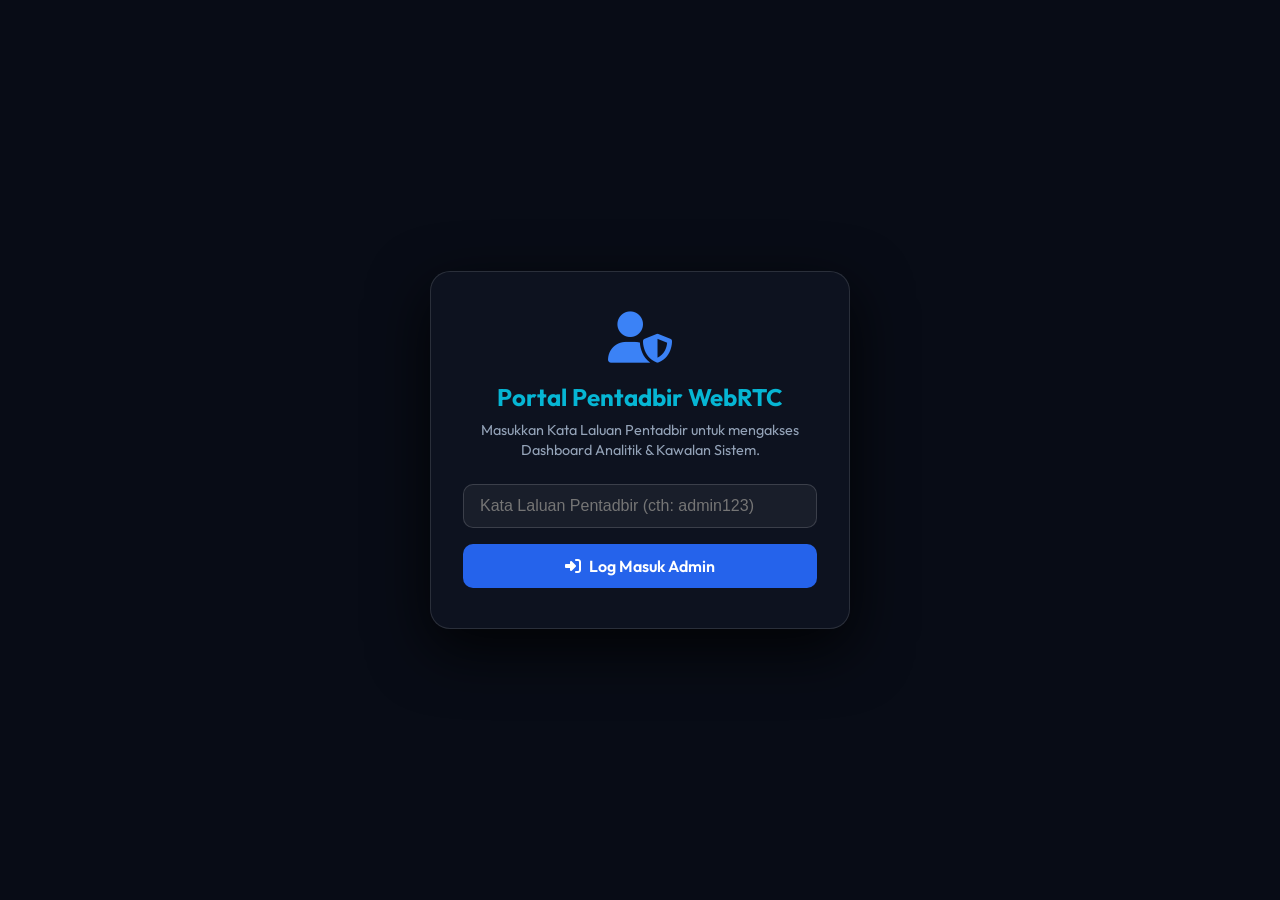
<file: admin.html>
<!DOCTYPE html>
<html lang="ms">
<head>
    <meta charset="UTF-8">
    <meta name="viewport" content="width=device-width, initial-scale=1.0">
    <title>WebRTC Admin Portal & Analitik</title>
    <!-- Google Fonts -->
    <link rel="preconnect" href="https://fonts.googleapis.com">
    <link rel="preconnect" href="https://fonts.gstatic.com" crossorigin>
    <link href="https://fonts.googleapis.com/css2?family=Outfit:wght@300;400;500;600;700&display=swap" rel="stylesheet">
    <!-- FontAwesome for Icons -->
    <link rel="stylesheet" href="https://cdnjs.cloudflare.com/ajax/libs/font-awesome/6.4.0/css/all.min.css">
    <link rel="stylesheet" href="style.css?v=37">
    <style>
        * {
            box-sizing: border-box;
        }

        body {
            background-color: #080c16;
            color: #fff;
            font-family: 'Outfit', sans-serif;
            margin: 0;
            padding: 0;
            min-height: 100vh;
        }

        /* Lock Screen Container */
        .admin-lock-wrapper {
            display: flex;
            align-items: center;
            justify-content: center;
            min-height: 100vh;
            padding: 1rem;
        }

        .admin-login-card {
            background: #0d121f;
            border: 1px solid rgba(255, 255, 255, 0.12);
            border-radius: 20px;
            padding: 2.5rem 2rem;
            width: 100%;
            max-width: 420px;
            box-shadow: 0 20px 60px rgba(0, 0, 0, 0.8);
            text-align: center;
        }

        .admin-login-card h2 {
            font-size: 1.5rem;
            color: var(--accent, #3b82f6);
            margin-bottom: 0.5rem;
        }

        .admin-login-card p {
            color: #94a3b8;
            font-size: 0.9rem;
            margin-bottom: 1.5rem;
            line-height: 1.4;
        }

        .admin-login-form input {
            width: 100%;
            padding: 12px 16px;
            background: rgba(255, 255, 255, 0.05);
            border: 1px solid rgba(255, 255, 255, 0.15);
            border-radius: 10px;
            color: #fff;
            font-size: 1rem;
            margin-bottom: 1rem;
        }

        .admin-login-form input:focus {
            outline: none;
            border-color: #3b82f6;
        }

        /* Dashboard Container */
        .admin-dashboard-container {
            max-width: 1100px;
            margin: 0 auto;
            padding: 1rem 1.25rem 3rem 1.25rem;
        }

        /* Sticky Nav Header */
        .admin-top-bar {
            position: sticky;
            top: 10px;
            z-index: 100;
            display: flex;
            justify-content: space-between;
            align-items: center;
            background: rgba(13, 18, 31, 0.92);
            backdrop-filter: blur(16px);
            padding: 1rem 1.5rem;
            border-radius: 16px;
            border: 1px solid rgba(255, 255, 255, 0.12);
            box-shadow: 0 10px 30px rgba(0, 0, 0, 0.5);
            margin-bottom: 1.5rem;
            flex-wrap: wrap;
            gap: 1rem;
        }

        .admin-top-bar h1 {
            font-size: 1.3rem;
            margin: 0;
            color: #fff;
            display: flex;
            align-items: center;
            gap: 0.75rem;
        }

        .admin-top-actions {
            display: flex;
            gap: 0.75rem;
            align-items: center;
        }

        /* Responsive Metric Cards Grid */
        .admin-metrics-grid {
            display: grid;
            grid-template-columns: repeat(4, 1fr);
            gap: 1rem;
            margin-bottom: 1.5rem;
        }

        .metric-card {
            background: #0d121f;
            border: 1px solid rgba(255, 255, 255, 0.08);
            border-radius: 16px;
            padding: 1.25rem;
            display: flex;
            align-items: center;
            gap: 1rem;
            transition: transform 0.2s ease, border-color 0.2s ease;
        }

        .metric-card:hover {
            transform: translateY(-2px);
            border-color: rgba(255, 255, 255, 0.2);
            background: #111728;
        }

        .metric-icon {
            width: 46px;
            height: 46px;
            border-radius: 12px;
            display: flex;
            align-items: center;
            justify-content: center;
            font-size: 1.25rem;
            flex-shrink: 0;
        }

        .metric-icon.blue { background: rgba(59, 130, 246, 0.2); color: #60a5fa; }
        .metric-icon.green { background: rgba(16, 185, 129, 0.2); color: #34d399; }
        .metric-icon.purple { background: rgba(168, 85, 247, 0.2); color: #c084fc; }
        .metric-icon.orange { background: rgba(249, 115, 22, 0.2); color: #fb923c; }

        .metric-info {
            display: flex;
            flex-direction: column;
        }

        .metric-label {
            font-size: 0.8rem;
            color: #94a3b8;
            font-weight: 500;
            margin-bottom: 2px;
        }

        .metric-value {
            font-size: 1.15rem;
            font-weight: 700;
            color: #fff;
        }

        .text-success { color: #34d399 !important; }

        /* Admin Section Card */
        .admin-section {
            background: #0d121f;
            border: 1px solid rgba(255, 255, 255, 0.08);
            border-radius: 18px;
            padding: 1.5rem;
            margin-bottom: 1.5rem;
        }

        .admin-section h3 {
            font-size: 1.05rem;
            font-weight: 600;
            color: #f1f5f9;
            margin: 0 0 1.25rem 0;
            display: flex;
            align-items: center;
            gap: 0.6rem;
        }

        /* Quota Grid */
        .quota-grid {
            display: flex;
            flex-direction: column;
            gap: 1rem;
        }

        .quota-item {
            display: flex;
            flex-direction: column;
            gap: 6px;
        }

        .quota-label {
            display: flex;
            justify-content: space-between;
            font-size: 0.85rem;
            color: #94a3b8;
        }

        .quota-label strong {
            color: #f8fafc;
        }

        .quota-bar {
            width: 100%;
            height: 10px;
            background: rgba(255, 255, 255, 0.08);
            border-radius: 999px;
            overflow: hidden;
        }

        .quota-progress {
            height: 100%;
            background: linear-gradient(90deg, #3b82f6, #06b6d4);
            border-radius: 999px;
        }

        .quota-progress.purple {
            background: linear-gradient(90deg, #a855f7, #ec4899);
        }

        /* Broadcast Form */
        .admin-broadcast-form {
            display: flex;
            gap: 0.75rem;
        }

        .admin-broadcast-form input {
            flex: 1;
            background: rgba(255, 255, 255, 0.05);
            border: 1px solid rgba(255, 255, 255, 0.12);
            border-radius: 10px;
            padding: 12px 16px;
            color: #fff;
            font-size: 0.95rem;
        }

        .admin-broadcast-form input:focus {
            outline: none;
            border-color: #3b82f6;
        }

        /* Table */
        .admin-table-container {
            overflow-x: auto;
            -webkit-overflow-scrolling: touch;
        }

        .admin-table {
            width: 100%;
            border-collapse: collapse;
            font-size: 0.9rem;
            min-width: 600px;
        }

        .admin-table th {
            text-align: left;
            padding: 12px 14px;
            color: #94a3b8;
            border-bottom: 1px solid rgba(255, 255, 255, 0.1);
            font-weight: 600;
        }

        .admin-table td {
            padding: 14px;
            border-bottom: 1px solid rgba(255, 255, 255, 0.05);
            color: #e2e8f0;
        }

        /* Media Queries for Mobile Responsiveness */
        @media (max-width: 900px) {
            .admin-metrics-grid {
                grid-template-columns: repeat(2, 1fr);
            }
        }

        @media (max-width: 600px) {
            .admin-top-bar {
                flex-direction: column;
                align-items: flex-start;
                padding: 1rem;
            }

            .admin-top-actions {
                width: 100%;
                justify-content: space-between;
            }

            .admin-metrics-grid {
                grid-template-columns: 1fr;
            }

            .admin-broadcast-form {
                flex-direction: column;
            }

            .admin-broadcast-form button {
                width: 100%;
            }
        }
    </style>
</head>
<body>

    <!-- Admin Passcode Lock Screen -->
    <div id="admin-lock-screen" class="admin-lock-wrapper">
        <div class="admin-login-card">
            <i class="fa-solid fa-user-shield" style="font-size: 3.2rem; color: #3b82f6; margin-bottom: 1.2rem;"></i>
            <h2>Portal Pentadbir WebRTC</h2>
            <p>Masukkan Kata Laluan Pentadbir untuk mengakses Dashboard Analitik & Kawalan Sistem.</p>
            <div class="admin-login-form">
                <input type="password" id="input-admin-passcode" placeholder="Kata Laluan Pentadbir (cth: admin123)">
                <button id="btn-login-admin" class="btn btn-primary" style="width: 100%; padding: 12px; font-size: 1rem;"><i class="fa-solid fa-right-to-bracket"></i> Log Masuk Admin</button>
            </div>
            <div id="login-error-msg" style="color: #ef4444; font-size: 0.85rem; margin-top: 1rem; display: none;"><i class="fa-solid fa-circle-exclamation"></i> Kata laluan salah! Sila cuba lagi.</div>
        </div>
    </div>

    <!-- Admin Dashboard Main View (Hidden by default until passcode unlocked) -->
    <div id="admin-dashboard-main" style="display: none;">
        <div class="admin-dashboard-container">
            <!-- Sticky Header Nav -->
            <div class="admin-top-bar">
                <h1><i class="fa-solid fa-chart-pie" style="color: #3b82f6;"></i> WebRTC Admin Console & Analitik</h1>
                <div class="admin-top-actions">
                    <button id="btn-refresh-admin" class="btn btn-secondary"><i class="fa-solid fa-rotate"></i> Muat Semula</button>
                    <a href="/" class="btn btn-primary"><i class="fa-solid fa-house"></i> Ke Bilik Utama</a>
                </div>
            </div>

            <!-- Summary Metrics Grid -->
            <div class="admin-metrics-grid">
                <div class="metric-card">
                    <div class="metric-icon blue"><i class="fa-solid fa-signal"></i></div>
                    <div class="metric-info">
                        <span class="metric-label">Status Pelayan</span>
                        <span class="metric-value text-success" id="admin-server-status">Online (Live)</span>
                    </div>
                </div>
                <div class="metric-card">
                    <div class="metric-icon green"><i class="fa-solid fa-door-open"></i></div>
                    <div class="metric-info">
                        <span class="metric-label">Bilik Aktif</span>
                        <span class="metric-value" id="admin-active-rooms">1 Bilik</span>
                    </div>
                </div>
                <div class="metric-card">
                    <div class="metric-icon purple"><i class="fa-solid fa-users"></i></div>
                    <div class="metric-info">
                        <span class="metric-label">Peserta Terhubung</span>
                        <span class="metric-value" id="admin-active-peers">2 Peranti</span>
                    </div>
                </div>
                <div class="metric-card">
                    <div class="metric-icon orange"><i class="fa-solid fa-comments"></i></div>
                    <div class="metric-info">
                        <span class="metric-label">Jumlah Mesej Chat</span>
                        <span class="metric-value" id="admin-total-messages">104</span>
                    </div>
                </div>
            </div>

            <!-- Cloudflare Usage Quota Progress Section -->
            <div class="admin-section">
                <h3><i class="fa-solid fa-cloud" style="color: #06b6d4;"></i> Ringkasan Penggunaan Cloudflare (Free Quota)</h3>
                <div class="quota-grid">
                    <div class="quota-item">
                        <div class="quota-label"><span>Workers Requests (Hari Ini)</span> <strong id="admin-workers-req">1,240 / 100,000</strong></div>
                        <div class="quota-bar"><div class="quota-progress" style="width: 1.2%;"></div></div>
                    </div>
                    <div class="quota-item">
                        <div class="quota-label"><span>Durable Objects Reads (Bulan Ini)</span> <strong id="admin-do-req">3,850 / 1,000,000</strong></div>
                        <div class="quota-bar"><div class="quota-progress purple" style="width: 0.4%;"></div></div>
                    </div>
                </div>
            </div>

            <!-- Broadcast Announcement Action -->
            <div class="admin-section">
                <h3><i class="fa-solid fa-bullhorn" style="color: #f59e0b;"></i> Hantar Pengumuman Admin (Global Broadcast)</h3>
                <div class="admin-broadcast-form">
                    <input type="text" id="admin-broadcast-input" placeholder="Tulis pengumuman rasmi ke semua bilik mesyuarat...">
                    <button id="btn-admin-broadcast" class="btn btn-primary"><i class="fa-solid fa-paper-plane"></i> Hantar Mesej</button>
                </div>
            </div>

            <!-- Live Logs / Active Sessions Table -->
            <div class="admin-section">
                <h3><i class="fa-solid fa-list-check" style="color: #10b981;"></i> Senarai Bilik & Peserta Aktif</h3>
                <div id="admin-room-list" class="admin-table-container">
                    <table class="admin-table">
                        <thead>
                            <tr>
                                <th>ID Bilik</th>
                                <th>Peserta Terhubung</th>
                                <th>Mod Panggilan</th>
                                <th>Status Pelayan</th>
                            </tr>
                        </thead>
                        <tbody>
                            <tr>
                                <td><span class="badge-blue">Bilik 1</span></td>
                                <td id="admin-room-peers-list">Laptop (Anda), Mobile Peer</td>
                                <td><span class="badge-green">WebRTC P2P Direct</span></td>
                                <td><span class="badge-success">● Active</span></td>
                            </tr>
                        </tbody>
                    </table>
                </div>
            </div>
        </div>
    </div>

    <script>
        const DEFAULT_PASSCODE = 'admin123';
        const lockScreen = document.getElementById('admin-lock-screen');
        const dashboardMain = document.getElementById('admin-dashboard-main');
        const inputPasscode = document.getElementById('input-admin-passcode');
        const btnLogin = document.getElementById('btn-login-admin');
        const errorMsg = document.getElementById('login-error-msg');
        const btnRefresh = document.getElementById('btn-refresh-admin');
        const btnBroadcast = document.getElementById('btn-admin-broadcast');
        const inputBroadcast = document.getElementById('admin-broadcast-input');

        function checkPasscode() {
            const pass = inputPasscode.value.trim();
            if (pass === DEFAULT_PASSCODE || pass === 'admin') {
                lockScreen.style.display = 'none';
                dashboardMain.style.display = 'block';
                fetchAdminMetrics();
            } else {
                errorMsg.style.display = 'block';
            }
        }

        btnLogin.addEventListener('click', checkPasscode);
        inputPasscode.addEventListener('keyup', (e) => {
            if (e.key === 'Enter') checkPasscode();
        });

        async function fetchAdminMetrics() {
            try {
                const res = await fetch('/api/admin/summary');
                if (res.ok) {
                    const data = await res.json();
                    document.getElementById('admin-server-status').textContent = 'Online (Live)';
                    document.getElementById('admin-active-rooms').textContent = (data.activeRooms || 1) + ' Bilik';
                    document.getElementById('admin-active-peers').textContent = (data.activePeers || 2) + ' Peranti';
                    document.getElementById('admin-total-messages').textContent = data.totalMessages || 104;
                    if (data.freeQuotaUsage) {
                        document.getElementById('admin-workers-req').textContent = data.freeQuotaUsage.workersRequests;
                        document.getElementById('admin-do-req').textContent = data.freeQuotaUsage.durableObjectsReads;
                    }
                }
            } catch (err) {
                console.warn("Ralat ambil statistik admin:", err);
            }
        }

        if (btnRefresh) btnRefresh.addEventListener('click', fetchAdminMetrics);

        if (btnBroadcast) {
            btnBroadcast.addEventListener('click', async () => {
                const text = inputBroadcast.value.trim();
                if (!text) return;

                try {
                    const res = await fetch('/api/admin/broadcast', {
                        method: 'POST',
                        headers: { 'Content-Type': 'application/json' },
                        body: JSON.stringify({ text })
                    });
                    if (res.ok) {
                        alert('📢 Pengumuman Pentadbir berjaya disebarkan ke semua peranti!');
                        inputBroadcast.value = '';
                    }
                } catch (e) {
                    alert('Gagal menghantar pengumuman: ' + e.message);
                }
            });
        }
    </script>
</body>
</html>
</file>
<file: style.css>
/* CSS Reset & Variables */
:root {
    --bg-main: #0b0f19;
    --bg-card: rgba(22, 27, 38, 0.8);
    --bg-input: #1f293d;
    --border-color: rgba(255, 255, 255, 0.08);
    --text-primary: #f3f4f6;
    --text-secondary: #9ca3af;
    
    --primary: #2563eb;
    --primary-hover: #1d4ed8;
    --success: #10b981;
    --success-hover: #059669;
    --danger: #ef4444;
    --danger-hover: #dc2626;
    --accent: #06b6d4;
    
    --font-sans: 'Outfit', -apple-system, BlinkMacSystemFont, "Segoe UI", Roboto, Helvetica, Arial, sans-serif;
    --transition-smooth: all 0.3s cubic-bezier(0.4, 0, 0.2, 1);
}

* {
    box-sizing: border-box;
    margin: 0;
    padding: 0;
}

body {
    font-family: var(--font-sans);
    background-color: var(--bg-main);
    color: var(--text-primary);
    overflow: hidden;
    height: 100vh;
    width: 100vw;
}

/* App Layout */
.app-container {
    display: grid;
    grid-template-columns: 320px 1fr 340px;
    grid-template-rows: 100vh; /* Force exact viewport row height */
    height: 100vh;
    max-height: 100vh;
    overflow: hidden;
    background: radial-gradient(circle at 50% 50%, #151c2c 0%, #0b0f19 100%);
    transition: grid-template-columns 0.3s cubic-bezier(0.4, 0, 0.2, 1);
}

/* Sidebar & Chat Toggle States */
.app-container.sidebar-closed {
    grid-template-columns: 0px 1fr 340px;
}
.app-container.sidebar-closed .sidebar {
    display: none !important;
}

.app-container.chat-closed {
    grid-template-columns: 320px 1fr 0px;
}
.app-container.chat-closed .chat-section {
    display: none !important;
}

.app-container.sidebar-closed.chat-closed {
    grid-template-columns: 0px 1fr 0px;
}

/* Sidebar Styling */
.sidebar {
    grid-column: 1; /* Explicit column anchor for toggle state stability */
    background-color: rgba(15, 23, 42, 0.6);
    border-right: 1px solid var(--border-color);
    padding: 1.5rem;
    display: flex;
    flex-direction: column;
    gap: 1.5rem;
    overflow-y: auto;
    backdrop-filter: blur(10px);
}

.brand {
    display: flex;
    align-items: center;
    gap: 0.75rem;
}

.brand-icon {
    font-size: 1.75rem;
    color: var(--accent);
    filter: drop-shadow(0 0 8px rgba(6, 182, 212, 0.4));
}

.brand h2 {
    font-size: 1.25rem;
    font-weight: 700;
    letter-spacing: 0.5px;
}

/* Cards */
.card {
    background: var(--bg-card);
    border: 1px solid var(--border-color);
    border-radius: 16px;
    padding: 1.25rem;
    box-shadow: 0 4px 30px rgba(0, 0, 0, 0.2);
}

.card h3 {
    font-size: 0.95rem;
    margin-bottom: 0.75rem;
    font-weight: 600;
    display: flex;
    align-items: center;
    gap: 0.5rem;
}

.info-card h3 {
    color: var(--accent);
}

.info-card p {
    font-size: 0.85rem;
    color: var(--text-secondary);
    line-height: 1.5;
}

.info-card code {
    background-color: rgba(255, 255, 255, 0.08);
    padding: 2px 6px;
    border-radius: 4px;
    font-family: monospace;
    color: #ffd8a8;
}

/* Logs */
.status-card {
    flex-grow: 1;
    display: flex;
    flex-direction: column;
    max-height: 50vh;
}

.status-card h3 {
    color: #ffd8a8;
}

.logs-container {
    flex-grow: 1;
    background-color: rgba(0, 0, 0, 0.4);
    border-radius: 8px;
    padding: 0.75rem;
    font-family: 'Courier New', Courier, monospace;
    font-size: 0.75rem;
    overflow-y: auto;
    display: flex;
    flex-direction: column;
    gap: 0.5rem;
    border: 1px solid rgba(255, 255, 255, 0.05);
}

.log-entry {
    line-height: 1.4;
    word-break: break-all;
}

.log-entry.system { color: #9ca3af; }
.log-entry.success { color: #10b981; }
.log-entry.info { color: #3b82f6; }
.log-entry.warning { color: #f59e0b; }
.log-entry.error { color: #ef4444; }

/* Main Content Area */
.main-content {
    grid-column: 2; /* Explicit column anchor for toggle state stability */
    display: flex;
    flex-direction: column;
    padding: 1.5rem;
    gap: 1.5rem;
    height: 100vh; /* Revert to strict viewport height to prevent sinking */
    max-height: 100vh;
    overflow: hidden;
    position: relative; /* Anchor for floating controls panel */
}

.main-header {
    display: flex;
    justify-content: space-between;
    align-items: center;
    border-bottom: 1px solid rgba(255, 255, 255, 0.05);
    padding-bottom: 0.85rem;
    margin-bottom: 0.25rem;
}

.main-header h1 {
    font-size: 1.5rem;
    font-weight: 600;
}

/* Connection Badges (Premium UI) */
.status-badge {
    padding: 6px 12px;
    border-radius: 8px; /* Elegant square rounded widgets */
    font-size: 0.75rem;
    font-weight: 600;
    display: inline-flex;
    align-items: center;
    gap: 6px;
    background: rgba(30, 41, 59, 0.45);
    border: 1px solid rgba(255, 255, 255, 0.06);
    color: var(--text-secondary);
    backdrop-filter: blur(8px);
    transition: var(--transition-smooth);
    box-shadow: 0 2px 8px rgba(0, 0, 0, 0.15);
}

.status-badge i {
    font-size: 0.75rem;
}

/* Status colors and glowing animations */
.status-badge.disconnected {
    background-color: rgba(239, 68, 68, 0.06);
    color: #ef4444;
    border-color: rgba(239, 68, 68, 0.18);
}
.status-badge.disconnected i {
    text-shadow: 0 0 6px #ef4444;
}

.status-badge.connecting {
    background-color: rgba(245, 158, 11, 0.06);
    color: #f59e0b;
    border-color: rgba(245, 158, 11, 0.18);
}
.status-badge.connecting i {
    text-shadow: 0 0 6px #f59e0b;
    animation: status-pulse 1.2s infinite;
}

.status-badge.connected {
    background-color: rgba(16, 185, 129, 0.06);
    color: #10b981;
    border-color: rgba(16, 185, 129, 0.18);
}
.status-badge.connected i {
    text-shadow: 0 0 6px #10b981;
    animation: status-pulse 2s infinite;
}

/* Participant Count & Timer Special Style */
#participant-count {
    background-color: rgba(6, 182, 212, 0.08);
    color: var(--accent);
    border-color: rgba(6, 182, 212, 0.2);
}
#participant-count i {
    text-shadow: 0 0 6px var(--accent);
}

#meeting-timer {
    background-color: rgba(6, 182, 212, 0.08);
    color: var(--accent);
    border-color: rgba(6, 182, 212, 0.2);
    font-family: monospace, var(--font-sans);
    font-size: 0.8rem;
    font-weight: 700;
}
#meeting-timer i {
    text-shadow: 0 0 6px var(--accent);
}

@keyframes status-pulse {
    0%, 100% { opacity: 1; transform: scale(1); }
    50% { opacity: 0.6; transform: scale(0.95); }
}

/* Video Grid Layout */
.video-grid {
    flex: 1 1 0; /* Grow, shrink, basis 0 to strictly obey flex height bounds */
    display: grid;
    grid-template-columns: repeat(auto-fit, minmax(280px, 1fr));
    gap: 1.25rem;
    align-content: center;
    padding-bottom: 20px; /* Small padding, controls float directly on top */
    min-height: 0; /* CRITICAL FLEXBOX BUG FIX: Prevent grid from growing out of parent */
    overflow-y: auto; /* Allow internal scrolling if many participants are added */
}

/* Custom scrollbars for video grid */
.video-grid::-webkit-scrollbar {
    width: 6px;
}
.video-grid::-webkit-scrollbar-track {
    background: transparent;
}
.video-grid::-webkit-scrollbar-thumb {
    background: rgba(255, 255, 255, 0.12);
    border-radius: 9999px;
}
.video-grid::-webkit-scrollbar-thumb:hover {
    background: rgba(255, 255, 255, 0.25);
}

.video-wrapper {
    position: relative !important;
    aspect-ratio: 16/9;
    background-color: #0d121f;
    border-radius: 20px;
    overflow: hidden;
    border: 2px solid var(--border-color);
    box-shadow: 0 10px 30px rgba(0, 0, 0, 0.3);
    transition: var(--transition-smooth);
    display: flex;
    align-items: center;
    justify-content: center;
    max-height: calc(100vh - 120px); /* Strictly constrain layout height, maximizing space */
    max-width: 100%;
}

/* Center single participant feed (camera) when alone in room */
.video-wrapper:only-child {
    grid-column: 1 / -1;
    justify-self: center;
    align-self: center;
    width: 100%;
    max-width: 720px; /* Golden size for single view */
}

.video-wrapper:hover {
    border-color: rgba(37, 99, 235, 0.4);
    transform: translateY(-2px);
}

video {
    width: 100%;
    height: 100%;
    object-fit: cover;
    background-color: #0b0f19;
}

/* Label badges on videos */
.video-label {
    position: absolute;
    bottom: 12px;
    left: 12px;
    z-index: 10;
}

.label-badge {
    background-color: rgba(15, 23, 42, 0.75);
    backdrop-filter: blur(8px);
    padding: 6px 12px;
    border-radius: 8px;
    font-size: 0.8rem;
    font-weight: 500;
    border: 1px solid rgba(255, 255, 255, 0.1);
    display: flex;
    align-items: center;
    gap: 0.4rem;
}

/* Stream indicator icons on video overlay */
.stream-indicators {
    position: absolute;
    top: 12px;
    right: 12px;
    display: flex;
    gap: 0.5rem;
    z-index: 10;
}

.indicator {
    width: 32px;
    height: 32px;
    border-radius: 50%;
    background-color: rgba(15, 23, 42, 0.75);
    border: 1px solid rgba(255, 255, 255, 0.1);
    backdrop-filter: blur(8px);
    display: flex;
    align-items: center;
    justify-content: center;
    font-size: 0.85rem;
    color: var(--text-primary);
    transition: var(--transition-smooth);
}

.indicator.disabled {
    color: var(--danger);
    background-color: rgba(239, 68, 68, 0.2);
    border-color: rgba(239, 68, 68, 0.3);
}

/* Controls Panel (Floating Mode) */
.controls-panel {
    position: absolute;
    bottom: 24px;
    left: 50%;
    transform: translateX(-50%);
    z-index: 99; /* Always float above video feeds */
    background-color: rgba(15, 23, 42, 0.85);
    border: 1px solid var(--border-color);
    border-radius: 9999px; /* Pill shape */
    padding: 0.75rem 1.5rem;
    display: flex;
    align-items: center;
    justify-content: center;
    gap: 1rem;
    backdrop-filter: blur(12px);
    box-shadow: 0 10px 40px rgba(0, 0, 0, 0.55);
    width: fit-content;
    cursor: grab; /* Indicate draggable */
}

.controls-panel:active {
    cursor: grabbing;
}

/* Buttons */
.btn {
    border: none;
    outline: none;
    cursor: pointer;
    font-family: var(--font-sans);
    font-weight: 600;
    font-size: 0.9rem;
    padding: 10px 20px;
    border-radius: 10px; /* Rectangular Rounded by default */
    display: inline-flex;
    align-items: center;
    justify-content: center;
    gap: 0.5rem;
    transition: var(--transition-smooth);
}

.btn:disabled {
    opacity: 0.35;
    cursor: not-allowed;
}

/* Circular buttons override for controls panel */
.controls-panel .btn {
    width: 48px;
    height: 48px;
    border-radius: 50%;
    padding: 0;
    font-size: 1.1rem;
}

.btn-icon {
    width: 48px;
    height: 48px;
    padding: 0;
    border-radius: 50%;
}

.btn-primary {
    background-color: var(--primary);
    color: white;
}
.btn-primary:hover:not(:disabled) {
    background-color: var(--primary-hover);
    box-shadow: 0 0 15px rgba(37, 99, 235, 0.4);
}

.btn-secondary {
    background-color: rgba(255, 255, 255, 0.08);
    color: var(--text-primary);
    border: 1px solid rgba(255, 255, 255, 0.05);
}
.btn-secondary:hover:not(:disabled) {
    background-color: rgba(255, 255, 255, 0.15);
}
.btn-secondary.active {
    background-color: var(--primary);
    color: white;
    border-color: var(--primary);
    box-shadow: 0 0 15px rgba(37, 99, 235, 0.4);
}

.btn-success {
    background-color: var(--success);
    color: white;
}
.btn-success:hover:not(:disabled) {
    background-color: var(--success-hover);
    box-shadow: 0 0 15px rgba(16, 185, 129, 0.4);
}

.btn-danger {
    background-color: var(--danger);
    color: white;
}
.btn-danger:hover:not(:disabled) {
    background-color: var(--danger-hover);
    box-shadow: 0 0 15px rgba(239, 68, 68, 0.4);
}

/* Chat Section */
.chat-section {
    grid-column: 3; /* Explicit column anchor for toggle state stability */
    background-color: rgba(15, 23, 42, 0.6);
    border-left: 1px solid var(--border-color);
    display: flex;
    flex-direction: column;
    height: 100vh; /* Revert to strict viewport height */
    max-height: 100vh;
    backdrop-filter: blur(10px);
}

.chat-header {
    padding: 1.5rem;
    border-bottom: 1px solid var(--border-color);
}

.chat-header h3 {
    font-size: 1.1rem;
    font-weight: 600;
    display: flex;
    align-items: center;
    gap: 0.5rem;
    color: var(--accent);
}

.chat-messages {
    flex-grow: 1;
    overflow-y: auto;
    padding: 1.25rem;
    display: flex;
    flex-direction: column;
    gap: 1rem;
}

/* Chat message bubbles */
.chat-bubble {
    max-width: 85%;
    padding: 10px 14px;
    border-radius: 16px;
    font-size: 0.85rem;
    line-height: 1.4;
    word-break: break-word;
    position: relative;
    box-shadow: 0 2px 8px rgba(0, 0, 0, 0.15);
    animation: slideUp 0.2s cubic-bezier(0.4, 0, 0.2, 1);
}

@keyframes slideUp {
    from { opacity: 0; transform: translateY(10px); }
    to { opacity: 1; transform: translateY(0); }
}

.chat-bubble.local {
    align-self: flex-end;
    background-color: var(--primary);
    color: white;
    border-bottom-right-radius: 4px;
}

.chat-bubble.remote {
    align-self: flex-start;
    background-color: #1e293b;
    color: var(--text-primary);
    border-bottom-left-radius: 4px;
    border: 1px solid var(--border-color);
}

.chat-bubble .sender-name {
    font-weight: 600;
    font-size: 0.75rem;
    margin-bottom: 4px;
    display: block;
    opacity: 0.85;
}

.chat-system-message {
    font-size: 0.75rem;
    color: var(--text-secondary);
    text-align: center;
    padding: 8px;
    background-color: rgba(255, 255, 255, 0.03);
    border-radius: 8px;
    border: 1px dashed rgba(255, 255, 255, 0.1);
    line-height: 1.4;
}

/* Chat Input Area */
.chat-input-area {
    padding: 1.25rem;
    border-top: 1px solid var(--border-color);
    display: flex;
    gap: 0.75rem;
    align-items: center;
}

.chat-input-area input {
    flex-grow: 1;
    background-color: var(--bg-input);
    border: 1px solid var(--border-color);
    border-radius: 12px;
    padding: 12px 16px;
    color: white;
    font-family: var(--font-sans);
    font-size: 0.9rem;
    outline: none;
    transition: var(--transition-smooth);
}

.chat-input-area input:focus {
    border-color: var(--primary);
    box-shadow: 0 0 0 2px rgba(37, 99, 235, 0.2);
}

.chat-input-area input:disabled {
    opacity: 0.5;
    cursor: not-allowed;
}

/* Scrollbar Customization */
::-webkit-scrollbar {
    width: 6px;
}
::-webkit-scrollbar-track {
    background: transparent;
}
::-webkit-scrollbar-thumb {
    background: rgba(255, 255, 255, 0.1);
    border-radius: 9999px;
}
::-webkit-scrollbar-thumb:hover {
    background: rgba(255, 255, 255, 0.2);
}

/* Room Setup Card Styles */
.room-input-fields {
    display: flex;
    flex-direction: column;
    gap: 0.75rem;
    margin-bottom: 1rem;
    width: 100%;
}

.input-field-wrapper {
    display: flex;
    flex-direction: column;
    gap: 0.35rem;
}

.input-field-wrapper label {
    font-size: 0.75rem;
    color: var(--text-secondary);
    font-weight: 600;
}

.input-field-wrapper input {
    background-color: var(--bg-input);
    border: 1px solid var(--border-color);
    border-radius: 8px;
    padding: 10px 12px;
    color: white;
    font-size: 0.85rem;
    outline: none;
    transition: var(--transition-smooth);
    width: 100%;
}

.input-field-wrapper input:focus {
    border-color: var(--primary);
    box-shadow: 0 0 0 2px rgba(37, 99, 235, 0.2);
}

#btn-join-room {
    width: 100%;
    margin-bottom: 0.75rem;
    padding: 10px;
    font-size: 0.85rem;
}

.peer-id-info {
    font-size: 0.75rem;
    color: var(--accent);
    font-family: monospace;
    background-color: rgba(6, 182, 212, 0.05);
    padding: 8px;
    border-radius: 8px;
    border: 1px solid rgba(6, 182, 212, 0.15);
    text-align: center;
    word-break: break-all;
}

.header-badges {
    display: flex;
    gap: 0.75rem;
}

/* Update ws-status colors (Cleaned up, centralized) */

/* Screen Sharing Full Grid Mode */
.video-grid.screen-sharing-active .video-wrapper:not(.sharing-screen) {
    display: none !important;
}

.video-grid.screen-sharing-active .video-wrapper.sharing-screen {
    grid-column: 1 / -1;
    grid-row: 1 / -1;
    aspect-ratio: auto;
    height: 100%;
    width: 100%;
    align-self: center; /* Center screen share vertically in grid area */
    justify-self: center; /* Center screen share horizontally in grid area */
    border-color: var(--accent);
    box-shadow: 0 0 25px rgba(6, 182, 212, 0.4);
}

/* Meeting Timer Badge Styles (Cleaned up, centralized) */

/* Floating Show Controls Button */
.show-controls-btn {
    position: absolute;
    bottom: 24px;
    right: 24px;
    z-index: 100;
    width: 48px;
    height: 48px;
    border-radius: 50%;
    background-color: var(--primary);
    color: white;
    box-shadow: 0 4px 15px rgba(37, 99, 235, 0.35);
    border: 1px solid rgba(255, 255, 255, 0.1);
    display: flex;
    align-items: center;
    justify-content: center;
    font-size: 1.1rem;
    transition: var(--transition-smooth);
}

.show-controls-btn:hover {
    background-color: var(--primary-hover);
    transform: scale(1.05);
}

/* Chat Toast Notifications (Presenter Mode feedback) */
.chat-toast {
    background-color: rgba(15, 23, 42, 0.95);
    border: 1px solid var(--border-color);
    border-left: 4px solid var(--primary);
    border-radius: 12px;
    padding: 12px 16px;
    color: white;
    font-size: 0.85rem;
    display: flex;
    flex-direction: column;
    gap: 4px;
    box-shadow: 0 10px 30px rgba(0, 0, 0, 0.4);
    min-width: 280px;
    max-width: 340px;
    backdrop-filter: blur(12px);
    pointer-events: auto; /* Allow interaction */
    animation: slideInRight 0.3s cubic-bezier(0.4, 0, 0.2, 1);
    transition: all 0.4s ease;
}

@keyframes slideInRight {
    from {
        opacity: 0;
        transform: translateX(100px) scale(0.9);
    }
    to {
        opacity: 1;
        transform: translateX(0) scale(1);
    }
}

/* Full Screen Theater View (YouTube Style) */
.btn-expand-video {
    cursor: pointer;
    background-color: rgba(15, 23, 42, 0.85) !important;
    border: 1px solid rgba(255, 255, 255, 0.2) !important;
}

.btn-expand-video:hover {
    background-color: var(--accent) !important;
    color: #fff !important;
}

.video-wrapper.fullscreen-video-mode,
.fullscreen-video-mode {
    position: fixed !important;
    top: 0 !important;
    left: 0 !important;
    width: 100vw !important;
    height: 100dvh !important;
    height: 100vh !important;
    z-index: 9999 !important;
    background-color: #000 !important;
    border-radius: 0 !important;
    border: none !important;
    max-height: none !important;
    max-width: none !important;
}

.video-wrapper.fullscreen-video-mode video,
.fullscreen-video-mode video {
    object-fit: contain !important;
    width: 100% !important;
    height: 100% !important;
}

/* Screen Sharing Theater Layout */
.video-wrapper.sharing-screen,
.video-wrapper.remote-sharing-screen {
    grid-column: 1 / -1;
    width: 100%;
    max-width: 100%;
    max-height: 75vh;
    border: 2px solid var(--accent);
}

.video-wrapper.sharing-screen video,
.video-wrapper.remote-sharing-screen video {
    object-fit: contain !important;
    background-color: #000;
}

/* Mobile and Tablet Responsive Media Queries */
.mobile-only-btn {
    display: none !important;
}

@media (max-width: 768px) {
    .mobile-only-btn {
        display: inline-flex !important;
        align-items: center;
        justify-content: center;
    }
    
    .app-container {
        display: flex;
        flex-direction: column;
        height: 100dvh; /* Dynamic viewport height to prevent Android soft key overflow */
        height: 100vh; /* Fallback for older browsers */
        max-height: 100dvh;
        overflow: hidden;
    }
    
    /* Overlay mobile sidebars */
    .sidebar {
        position: fixed;
        top: 0;
        left: 0;
        width: 100vw;
        height: 100dvh;
        height: 100vh;
        z-index: 300;
        background-color: #0d121f;
        border-right: none;
        overflow-y: auto;
    }
    
    /* Mobile Chat Section Flexbox Layout Fix (Ensures typing area is ALWAYS 100% visible) */
    .chat-section {
        position: fixed;
        top: 0;
        right: 0;
        width: 100vw;
        height: 100dvh;
        height: 100vh;
        z-index: 350;
        background-color: #0d121f;
        border-left: none;
        display: flex;
        flex-direction: column;
        justify-content: space-between;
    }

    .chat-header {
        flex: 0 0 auto;
    }

    .chat-messages {
        flex: 1 1 0;
        overflow-y: auto;
        padding: 1rem;
    }

    .chat-input-area {
        flex: 0 0 auto;
        padding: 0.75rem 1rem;
        padding-bottom: calc(1rem + env(safe-area-inset-bottom, 0px));
        margin-bottom: calc(8px + env(safe-area-inset-bottom, 0px));
        background-color: #0b0f19;
        border-top: 1px solid rgba(255, 255, 255, 0.1);
    }
    
    .main-content {
        flex: 1 1 0;
        height: 100dvh;
        height: 100vh;
        max-height: 100dvh;
        padding: 0.75rem;
        gap: 0.5rem;
        overflow: hidden;
        position: relative;
    }
    
    /* Header optimization for small screens */
    .main-header {
        flex-direction: column;
        align-items: flex-start;
        gap: 0.4rem;
        border-bottom: 1px solid rgba(255, 255, 255, 0.05);
        padding-bottom: 0.5rem;
        width: 100%;
    }
    
    .main-header h1 {
        font-size: 1.05rem;
        line-height: 1.3;
        word-break: break-word;
        max-width: 100%;
    }
    
    .header-badges {
        flex-wrap: wrap;
        gap: 0.35rem;
        width: 100%;
    }
    
    .status-badge {
        padding: 4px 8px;
        font-size: 0.7rem;
    }
    
    /* Video Grid adjustments for vertical mobile stacks */
    .video-grid {
        grid-template-columns: 1fr 1fr !important;
        gap: 0.5rem;
        padding-bottom: 90px; /* Space for fixed floating controls panel */
        align-content: start;
        overflow-y: auto;
    }
    
    .video-wrapper {
        position: relative !important;
        max-height: 28vh;
    }
    
    .video-wrapper:only-child {
        grid-column: 1 / -1;
        max-width: 100%;
        max-height: 52vh;
    }

    /* Hide all non-screen-share participant webcams on mobile when screen sharing is active */
    .video-grid.screen-sharing-active .video-wrapper:not(.sharing-screen):not(.remote-sharing-screen) {
        display: none !important;
    }

    /* Expand screen share video wrapper to fill 100% of mobile stage */
    .video-grid.screen-sharing-active .video-wrapper.sharing-screen,
    .video-grid.screen-sharing-active .video-wrapper.remote-sharing-screen {
        grid-column: 1 / -1 !important;
        width: 100% !important;
        max-width: 100% !important;
        height: calc(100dvh - 180px) !important;
        max-height: calc(100dvh - 180px) !important;
        background-color: #000 !important;
        border-radius: 12px !important;
        border: 2px solid var(--accent) !important;
    }

    .video-grid.screen-sharing-active .video-wrapper.sharing-screen video,
    .video-grid.screen-sharing-active .video-wrapper.remote-sharing-screen video {
        object-fit: contain !important;
        width: 100% !important;
        height: 100% !important;
    }
    
    .stream-indicators {
        top: 8px;
        right: 8px;
        gap: 0.35rem;
    }
    
    .indicator {
        width: 26px;
        height: 26px;
        font-size: 0.75rem;
    }
    
    .video-label {
        bottom: 8px;
        left: 8px;
    }
    
    .label-badge {
        padding: 4px 8px;
        font-size: 0.7rem;
    }
    
    /* Floating Controls Panel Mobile Fix (Floats safely above Android soft keys & iOS home bar) */
    .controls-panel {
        position: fixed;
        bottom: calc(18px + env(safe-area-inset-bottom, 0px));
        left: 50%;
        transform: translateX(-50%);
        width: calc(100% - 24px);
        max-width: 420px;
        padding: 8px 10px;
        gap: 0.35rem;
        flex-wrap: nowrap;
        overflow-x: auto;
        justify-content: space-between;
        box-shadow: 0 10px 30px rgba(0, 0, 0, 0.65);
        z-index: 200;
        background: rgba(15, 23, 42, 0.94);
        backdrop-filter: blur(16px);
        border: 1px solid rgba(255, 255, 255, 0.12);
        border-radius: 16px;
    }
    
    .controls-panel .btn {
        width: 36px;
        height: 36px;
        font-size: 0.8rem;
        border-radius: 8px;
        flex-shrink: 0;
    }
    
    /* Toast notifications positions */
    #toast-container {
        top: 110px !important;
        right: 10px !important;
        left: 10px !important;
    }
}

/* Mobile Landscape Rotation (YouTube-style Full Screen View) */
@media (orientation: landscape) and (max-width: 950px) {
    .app-container {
        height: 100dvh !important;
        overflow: hidden !important;
    }

    .main-header {
        display: none !important; /* Hide header in landscape to maximize video stage */
    }

    .main-content {
        padding: 0 !important;
        height: 100dvh !important;
    }

    .video-grid {
        display: block !important;
        position: relative !important;
        width: 100vw !important;
        height: 100dvh !important;
        padding: 0 !important;
        overflow: hidden !important;
    }

    /* All video wrappers fill 100% stage in landscape by default */
    .video-wrapper {
        position: fixed !important;
        top: 0 !important;
        left: 0 !important;
        width: 100vw !important;
        height: 100dvh !important;
        z-index: 100 !important;
        background: #000 !important;
        border-radius: 0 !important;
        border: none !important;
    }

    .video-wrapper video {
        object-fit: contain !important;
        width: 100% !important;
        height: 100% !important;
    }

    /* Primary Remote Video / Screen Share takes higher z-index stage when active */
    .video-wrapper:not(#local-video-wrapper) {
        z-index: 150 !important;
    }

    /* ONLY float local camera (#local-video-wrapper) as PIP when a remote peer / screen share exists in the call */
    .video-grid.has-remote-peer #local-video-wrapper {
        position: fixed !important;
        top: 10px !important;
        right: 10px !important;
        width: 120px !important;
        height: 75px !important;
        z-index: 200 !important;
        border: 2px solid rgba(255, 255, 255, 0.3) !important;
        border-radius: 10px !important;
        box-shadow: 0 4px 20px rgba(0, 0, 0, 0.8) !important;
    }

    .controls-panel {
        position: fixed !important;
        bottom: calc(10px + env(safe-area-inset-bottom, 0px)) !important;
        left: 50% !important;
        transform: translateX(-50%) !important;
        z-index: 300 !important;
        background: rgba(15, 23, 42, 0.85) !important;
        padding: 4px 10px !important;
        border-radius: 20px !important;
    }
}

/* ==========================================================================
   ADMIN CONSOLE & ANALYTICS DASHBOARD STYLES
   ========================================================================== */

.admin-modal-overlay {
    position: fixed;
    top: 0;
    left: 0;
    width: 100vw;
    height: 100dvh;
    background: rgba(8, 12, 22, 0.85);
    backdrop-filter: blur(16px);
    z-index: 1000;
    display: flex;
    align-items: center;
    justify-content: center;
    padding: 1rem;
    animation: fadeIn 0.25s ease-out;
}

.admin-modal-container {
    background: #0d121f;
    border: 1px solid rgba(255, 255, 255, 0.12);
    border-radius: 20px;
    width: 100%;
    max-width: 860px;
    max-height: 90vh;
    display: flex;
    flex-direction: column;
    box-shadow: 0 20px 60px rgba(0, 0, 0, 0.8);
    overflow: hidden;
}

.admin-header {
    padding: 1.25rem 1.5rem;
    border-bottom: 1px solid rgba(255, 255, 255, 0.08);
    display: flex;
    align-items: center;
    justify-content: space-between;
    background-color: #0b0f19;
}

.admin-title {
    display: flex;
    align-items: center;
    gap: 0.75rem;
    color: var(--accent);
}

.admin-title h2 {
    font-size: 1.25rem;
    font-weight: 700;
    color: #fff;
    margin: 0;
}

.admin-body {
    padding: 1.5rem;
    overflow-y: auto;
    display: flex;
    flex-direction: column;
    gap: 1.25rem;
}

/* Metrics Summary Grid */
.admin-metrics-grid {
    display: grid;
    grid-template-columns: repeat(auto-fit, minmax(180px, 1fr));
    gap: 1rem;
}

.metric-card {
    background: rgba(255, 255, 255, 0.03);
    border: 1px solid rgba(255, 255, 255, 0.08);
    border-radius: 14px;
    padding: 1rem;
    display: flex;
    align-items: center;
    gap: 1rem;
    transition: transform 0.2s ease;
}

.metric-card:hover {
    transform: translateY(-2px);
    background: rgba(255, 255, 255, 0.05);
}

.metric-icon {
    width: 44px;
    height: 44px;
    border-radius: 12px;
    display: flex;
    align-items: center;
    justify-content: center;
    font-size: 1.2rem;
}

.metric-icon.blue { background: rgba(59, 130, 246, 0.2); color: #3b82f6; }
.metric-icon.green { background: rgba(16, 185, 129, 0.2); color: #10b981; }
.metric-icon.purple { background: rgba(168, 85, 247, 0.2); color: #a855f7; }
.metric-icon.orange { background: rgba(249, 115, 22, 0.2); color: #f97316; }

.metric-info {
    display: flex;
    flex-direction: column;
}

.metric-label {
    font-size: 0.75rem;
    color: var(--text-secondary);
    font-weight: 500;
}

.metric-value {
    font-size: 1.1rem;
    font-weight: 700;
    color: #fff;
}

.text-success { color: #10b981 !important; }

/* Admin Sections & Cards */
.admin-section {
    padding: 1.25rem;
    border-radius: 14px;
    background: #0b0f19;
    border: 1px solid rgba(255, 255, 255, 0.06);
}

.admin-section h3 {
    font-size: 1rem;
    font-weight: 600;
    color: #cbd5e1;
    margin-bottom: 1rem;
    display: flex;
    align-items: center;
    gap: 0.5rem;
}

/* Quota Progress Bar */
.quota-grid {
    display: flex;
    flex-direction: column;
    gap: 0.85rem;
}

.quota-label {
    display: flex;
    justify-content: space-between;
    font-size: 0.82rem;
    color: var(--text-secondary);
    margin-bottom: 4px;
}

.quota-bar {
    width: 100%;
    height: 8px;
    background: rgba(255, 255, 255, 0.08);
    border-radius: 999px;
    overflow: hidden;
}

.quota-progress {
    height: 100%;
    background: linear-gradient(90deg, #3b82f6, #06b6d4);
    border-radius: 999px;
}

.quota-progress.purple {
    background: linear-gradient(90deg, #a855f7, #ec4899);
}

/* Broadcast Form */
.admin-broadcast-form {
    display: flex;
    gap: 0.75rem;
}

.admin-broadcast-form input {
    flex: 1;
    background: rgba(255, 255, 255, 0.05);
    border: 1px solid rgba(255, 255, 255, 0.1);
    border-radius: 10px;
    padding: 10px 14px;
    color: #fff;
    font-size: 0.9rem;
}

.admin-broadcast-form input:focus {
    outline: none;
    border-color: var(--accent);
}

/* Table */
.admin-table-container {
    overflow-x: auto;
}

.admin-table {
    width: 100%;
    border-collapse: collapse;
    font-size: 0.85rem;
}

.admin-table th {
    text-align: left;
    padding: 10px;
    color: var(--text-secondary);
    border-bottom: 1px solid rgba(255, 255, 255, 0.08);
    font-weight: 600;
}

.admin-table td {
    padding: 10px;
    border-bottom: 1px solid rgba(255, 255, 255, 0.04);
    color: #e2e8f0;
}

.badge-blue { background: rgba(59, 130, 246, 0.2); color: #60a5fa; padding: 2px 8px; border-radius: 6px; font-size: 0.75rem; }
.badge-green { background: rgba(16, 185, 129, 0.2); color: #34d399; padding: 2px 8px; border-radius: 6px; font-size: 0.75rem; }
.badge-success { color: #10b981; font-weight: 600; }
</file>
